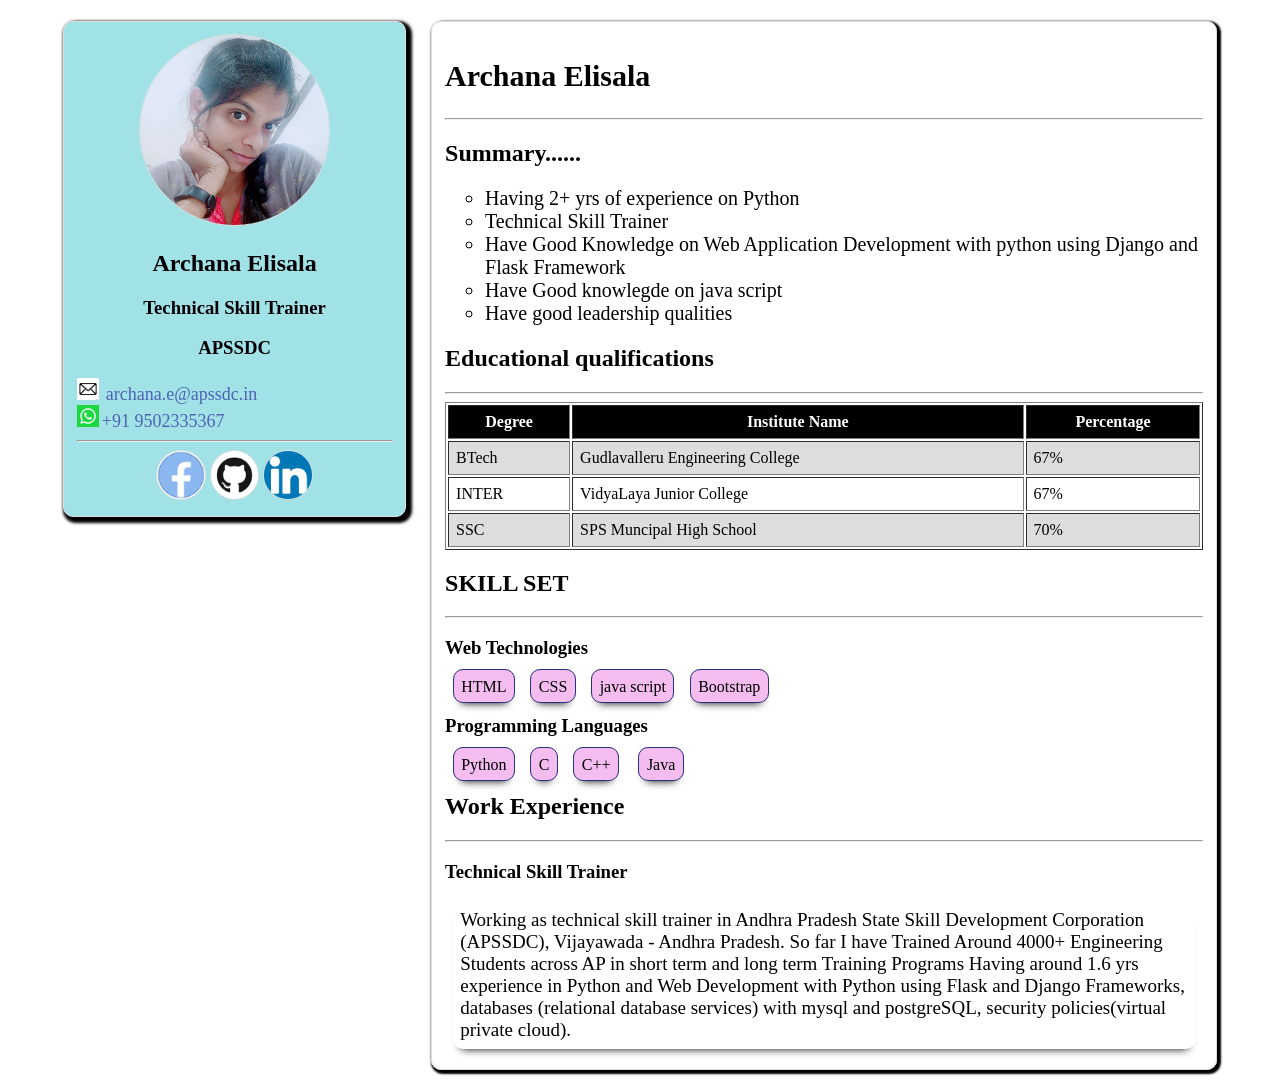
<file: index.html>
<!DOCTYPE html>
<html lang="en">
<head>
<meta charset="utf-8">
<title>Web Design</title>
<link rel="icon" href="images/web.svg">
<link rel="stylesheet" type="text/css" href="css/style.css">
<meta name="viewport" content="width=device-width, initial-scale=1.0">
</head>
<body>
	<section class="parent">
		<article class="child">
			<div>
				<img src="img/user.jpg" class="profile">
				<h2 class="role">Archana Elisala</h2>
				<h3 class="role">Technical Skill Trainer</h3>
				<h3 class="role">APSSDC</h3>
			</div>
			<div class="contact">
				<img src="img/email.jpg" class="info"/>
				<a href="mailtp: archana.e@apssdc.in" class="link">archana.e@apssdc.in</a>
			</div>
			<div class="contact">
				<img src="img/cont.png" class="info"/><a href="tell:+91 9502335367" class="link">+91 9502335367</a>
			</div>
			<hr>
			<a href="https://www.facebook.com/"><img src="img/icons/fb.png" class="socialicons"></a>
			<a href="https://github.com/login/"><img src="img/icons/git.png" class="socialicons"></a>
			<a href="https://www.linkedin.com/"><img src="img/icons/linkedin.png" class="socialicons"></a>
			
		</article>
		<article class="child2">

			<h2 class="resume">Archana Elisala</h2><hr>
			<h2>Summary......</h2>
			<ul>
				<li>Having 2+ yrs of experience on Python</li>
				<li>Technical Skill Trainer</li>
				<li>Have Good Knowledge on Web Application Development with python using Django and Flask Framework</li>
				<li>Have Good knowlegde on java script</li>
				<li>Have good leadership qualities</li>
			</ul>

			<!-- <ol>
				<li>Btech</li>
				<li>Electronics and communication Engineering</li>
				<li>DMS SVH COLLEGE OF ENGG</li>
				<li>FIRST CLASS</li>
			</ol> -->

			<h2>Educational qualifications</h2><hr>
			<div class="tableresponsive">
			<table border="1" cellpadding="7">
			<thead>
				<tr>
					<th>Degree</th>
					<th>Institute Name</th>
					<th>Percentage</th>
				</tr>
			</thead>

			<tbody>
				<tr>
					<td>BTech</td>
					<td>Gudlavalleru Engineering College</td>
					<td>67%</td>
				</tr>
				<tr>
					<td>INTER</td>
					<td>VidyaLaya Junior College</td>
					<td>67%</td>
				</tr>
				<tr>
					<td>SSC</td>
					<td>SPS Muncipal High School</td>
					<td>70%</td>
				</tr>
			</tbody>


			</table>
		</div>
		<div>
			<h2>SKILL SET</h2><hr>
			<h3>Web Technologies</h3>
			<span>HTML</span><span>CSS</span><span>java script</span><span>Bootstrap</span>
			<br><h3>Programming Languages</h3>
			<span>Python</span><span>C</span><span>C++</span> <span>Java</span>
		</div>
		<div>
			<h2>Work Experience</h2><hr>
			<h3 class="role">Technical Skill Trainer</h3>
			<p>Working as technical skill trainer in Andhra Pradesh State Skill Development Corporation (APSSDC), Vijayawada - Andhra Pradesh.
			So far I have Trained Around 4000+ Engineering Students across AP in short term and long term Training Programs
			Having around 1.6 yrs experience in Python and Web Development with Python using Flask and Django Frameworks, databases (relational database services) with mysql and postgreSQL, security policies(virtual private cloud).</p>
		</div>

		</article>

</section>

</body>
</html>
</file>
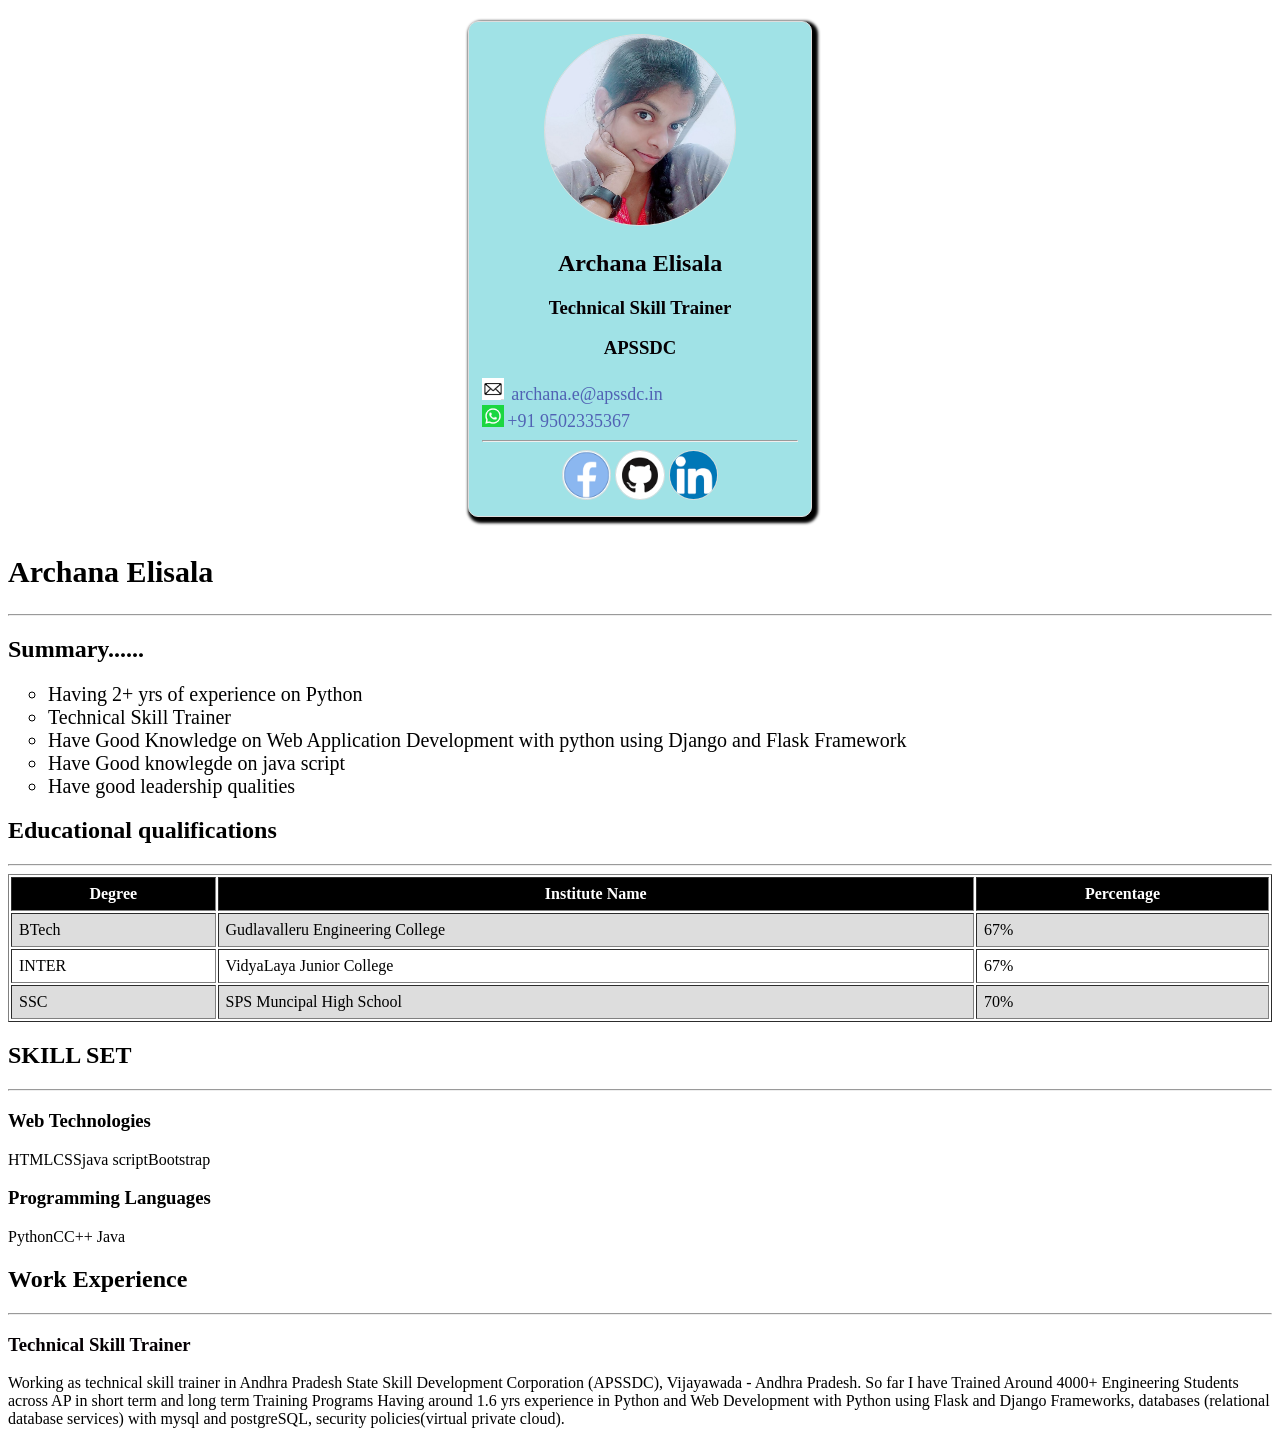
<file: day3.html>
<!DOCTYPE html>
<html lang="en">
<head>
<meta charset="utf-8">
<title>Web Design</title>
<link rel="icon" href="images/web.svg">
<link rel="stylesheet" type="text/css" href="css/style.css">
</head>
<body>
	<section class="parent">
		<!-- <article class="child">Anu</article>
		<article class="child">chinnu</article>
		<article class="child">ANUCHINNU</article>
		<article class="child">AnuChinnu</article>

		<article class="child">Archana</article>
		<article class="child">Anjani</article>
		<article class="child">Rajani</article>
		<article class="child">Vidya</article>
		<article class="child">Sandhya</article>
		-->
		<article class="child">
			<div>
				<img src="img/user.jpg" class="profile">
				<h2 class="role">Archana Elisala</h2>
				<h3 class="role">Technical Skill Trainer</h3>
				<h3 class="role">APSSDC</h3>
			</div>
			<div class="contact">
				<img src="img/email.jpg" class="info"/>
				<a href="mailtp: archana.e@apssdc.in" class="link">archana.e@apssdc.in</a>
			</div>
			<div class="contact">
				<img src="img/cont.png" class="info"/><a href="tell:+91 9502335367" class="link">+91 9502335367</a>
			</div>
			<hr>
			<a href="https://www.facebook.com/"><img src="img/icons/fb.png" class="socialicons"></a>
			<a href="https://github.com/login/"><img src="img/icons/git.png" class="socialicons"></a>
			<a href="https://www.linkedin.com/"><img src="img/icons/linkedin.png" class="socialicons"></a>
			
		</article>
		<article class="child3">

			<h2 class="resume">Archana Elisala</h2><hr>
			<h2>Summary......</h2>
			<ul>
				<li>Having 2+ yrs of experience on Python</li>
				<li>Technical Skill Trainer</li>
				<li>Have Good Knowledge on Web Application Development with python using Django and Flask Framework</li>
				<li>Have Good knowlegde on java script</li>
				<li>Have good leadership qualities</li>
			</ul>

			<!-- <ol>
				<li>Btech</li>
				<li>Electronics and communication Engineering</li>
				<li>DMS SVH COLLEGE OF ENGG</li>
				<li>FIRST CLASS</li>
			</ol> -->

			<h2>Educational qualifications</h2><hr>
			<div class="tableresponsive">
			<table border="1" cellpadding="7">
			<thead>
				<tr>
					<th>Degree</th>
					<th>Institute Name</th>
					<th>Percentage</th>
				</tr>
			</thead>

			<tbody>
				<tr>
					<td>BTech</td>
					<td>Gudlavalleru Engineering College</td>
					<td>67%</td>
				</tr>
				<tr>
					<td>INTER</td>
					<td>VidyaLaya Junior College</td>
					<td>67%</td>
				</tr>
				<tr>
					<td>SSC</td>
					<td>SPS Muncipal High School</td>
					<td>70%</td>
				</tr>
			</tbody>


			</table>
		</div>
		<div>
			<h2>SKILL SET</h2><hr>
			<h3>Web Technologies</h3>
			<span>HTML</span><span>CSS</span><span>java script</span><span>Bootstrap</span>
			<br><h3>Programming Languages</h3>
			<span>Python</span><span>C</span><span>C++</span> <span>Java</span>
		</div>
		<div>
			<h2>Work Experience</h2><hr>
			<h3 class="role">Technical Skill Trainer</h3>
			<p>Working as technical skill trainer in Andhra Pradesh State Skill Development Corporation (APSSDC), Vijayawada - Andhra Pradesh.
			So far I have Trained Around 4000+ Engineering Students across AP in short term and long term Training Programs
			Having around 1.6 yrs experience in Python and Web Development with Python using Flask and Django Frameworks, databases (relational database services) with mysql and postgreSQL, security policies(virtual private cloud).</p>
		</div>

		</article>

</section>

</body>
</html>
</file>
<file: css/style.css>
.parent{
	display: flex;
	flex-direction: row;
	flex-wrap: wrap;
	justify-content: center;

}
.resume{
	font-size: 30px;
	font-family: initial;
}

.child{
	width: 25%;
	height: 40%;
	border: 1px groove #ddd;
	background-color: #A0E2E6;
	padding: 1%;
	margin: 1%;
	text-align: center;
	box-shadow: 3px 3px 3px 3px #000;
	border-radius: 10px;
}

.role{
	color: #050004;
	font-style: inherit;
}

.profile{
	width: 60%;
	border: 1px solid #ddd;
	border-radius: 50%;
}

.link{
	margin: 1%;
	text-decoration: none;
	font-size: 18px;
	color: #5062b4;


}
.info{
	width: 7%;
}

.contact{
	text-align: left;
}

.socialicons{
	width: 15%;
	border: 1px solid #ddd;
	border-radius: 50%;

}

.child2{
	width: 60%;
	border: 1px groove #ddd;
	/*background-color: #A0E2E6;*/
	padding: 1%;
	margin: 1%;
	box-shadow: 2px 2px 2px 2px #000;
	border-radius: 10px;
}


ul li{
	font-size: 20px;
}

ul{
	list-style-type: circle;
}


table{
	width: 100%;
}
thead{
	background: #000;
	color: #fff;
	/*padding: 1%;*/
}

tbody tr:nth-child(odd){
	background: #ddd
}



.tableresponsive{
	overflow-x: auto;
}



.child2 span{
	border-radius: 10px;
	margin: 1%;
	border: 1px solid #23347f;
	padding: 1%;
	background: #F4BCEF;
	box-shadow: 0px 8px 8px -8px #000;
}
.child2 p{
	border-radius: 10px;
	margin: 1%;
	/*border: 1px solid #23347f;*/
	padding: 1%;
	/*background: #F4BCEF;*/
	box-shadow: 0px 8px 8px -8px #000;
	font-size: 19px;
}


@media only screen and (min-width: 320px) and (max-width: 480px){
	.child{
	width: 90%;
	border: 1px groove #ddd;
	padding: 1%;
	margin: 1%;
	text-align: center;
	box-shadow: 9px 9px 9px 9px #000;
	border-radius: 10px;
}
.child2{
	width: 100%;
	border: 1px groove #ddd;
	/*background-color: #A0E2E6;*/
	padding: 1%;
	margin: 1%;
	box-shadow: 2px 2px 2px 2px #000;
	border-radius: 10px;
}

}


@media only screen and (min-width: 481px) and (max-width: 768px){
	.child{
	width: 90%;
	border: 1px groove #ddd;
	padding: 1%;
	margin: 1%;
	text-align: center;
	box-shadow: 3px 3px 3px 3px #000;
	border-radius: 20px;
}
.child2{
	width: 100%;
	border: 1px groove #ddd;
	/*background-color: #A0E2E6;*/
	padding: 1%;
	margin: 1%;
	box-shadow: 2px 2px 2px 2px #000;
	border-radius: 10px;
}
}
</file>
